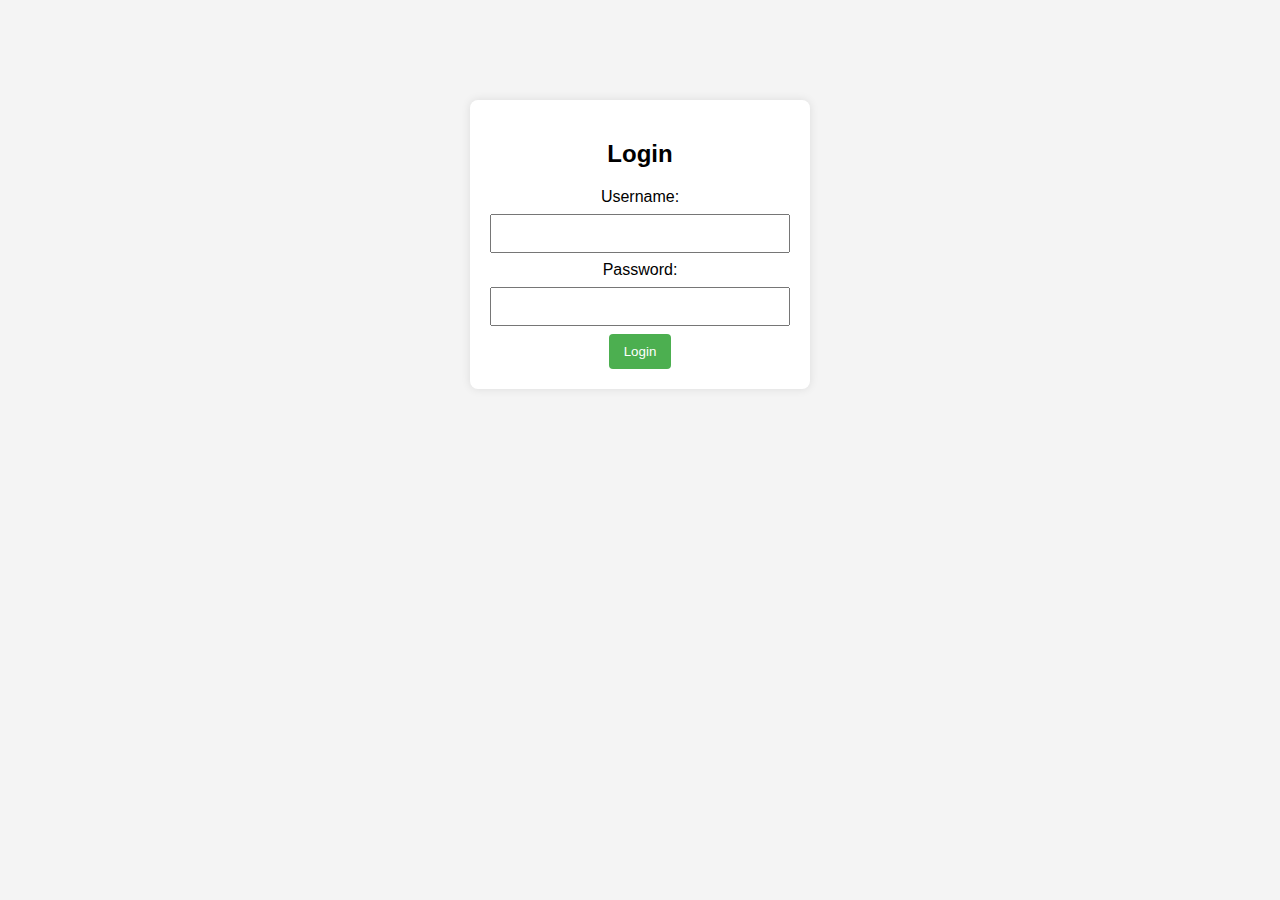
<file: web/templates/login.html>
<!DOCTYPE html>
<html lang="en">
<head>
    <meta charset="UTF-8">
    <meta name="viewport" content="width=device-width, initial-scale=1.0">
    <title>Login Page</title>
    <style>
        body {
            font-family: Arial, sans-serif;
            background-color: #f4f4f4;
            text-align: center;
            margin: 0;
            padding: 0;
        }

        .login-container {
            max-width: 300px;
            margin: 100px auto;
            background-color: #fff;
            padding: 20px;
            border-radius: 8px;
            box-shadow: 0 0 10px rgba(0, 0, 0, 0.1);
        }

        input {
            width: 100%;
            padding: 10px;
            margin: 8px 0;
            box-sizing: border-box;
        }

        button {
            background-color: #4caf50;
            color: white;
            padding: 10px 15px;
            border: none;
            border-radius: 4px;
            cursor: pointer;
        }
    </style>
</head>
<body>
    <div class="login-container">
        <h2>Login</h2>
        <form action="your_login_script.php" method="post">
            <label for="username">Username:</label>
            <input type="text" id="username" name="username" required>

            <label for="password">Password:</label>
            <input type="password" id="password" name="password" required>

            <button type="submit">Login</button>
        </form>
    </div>
</body>
</html>
</file>
